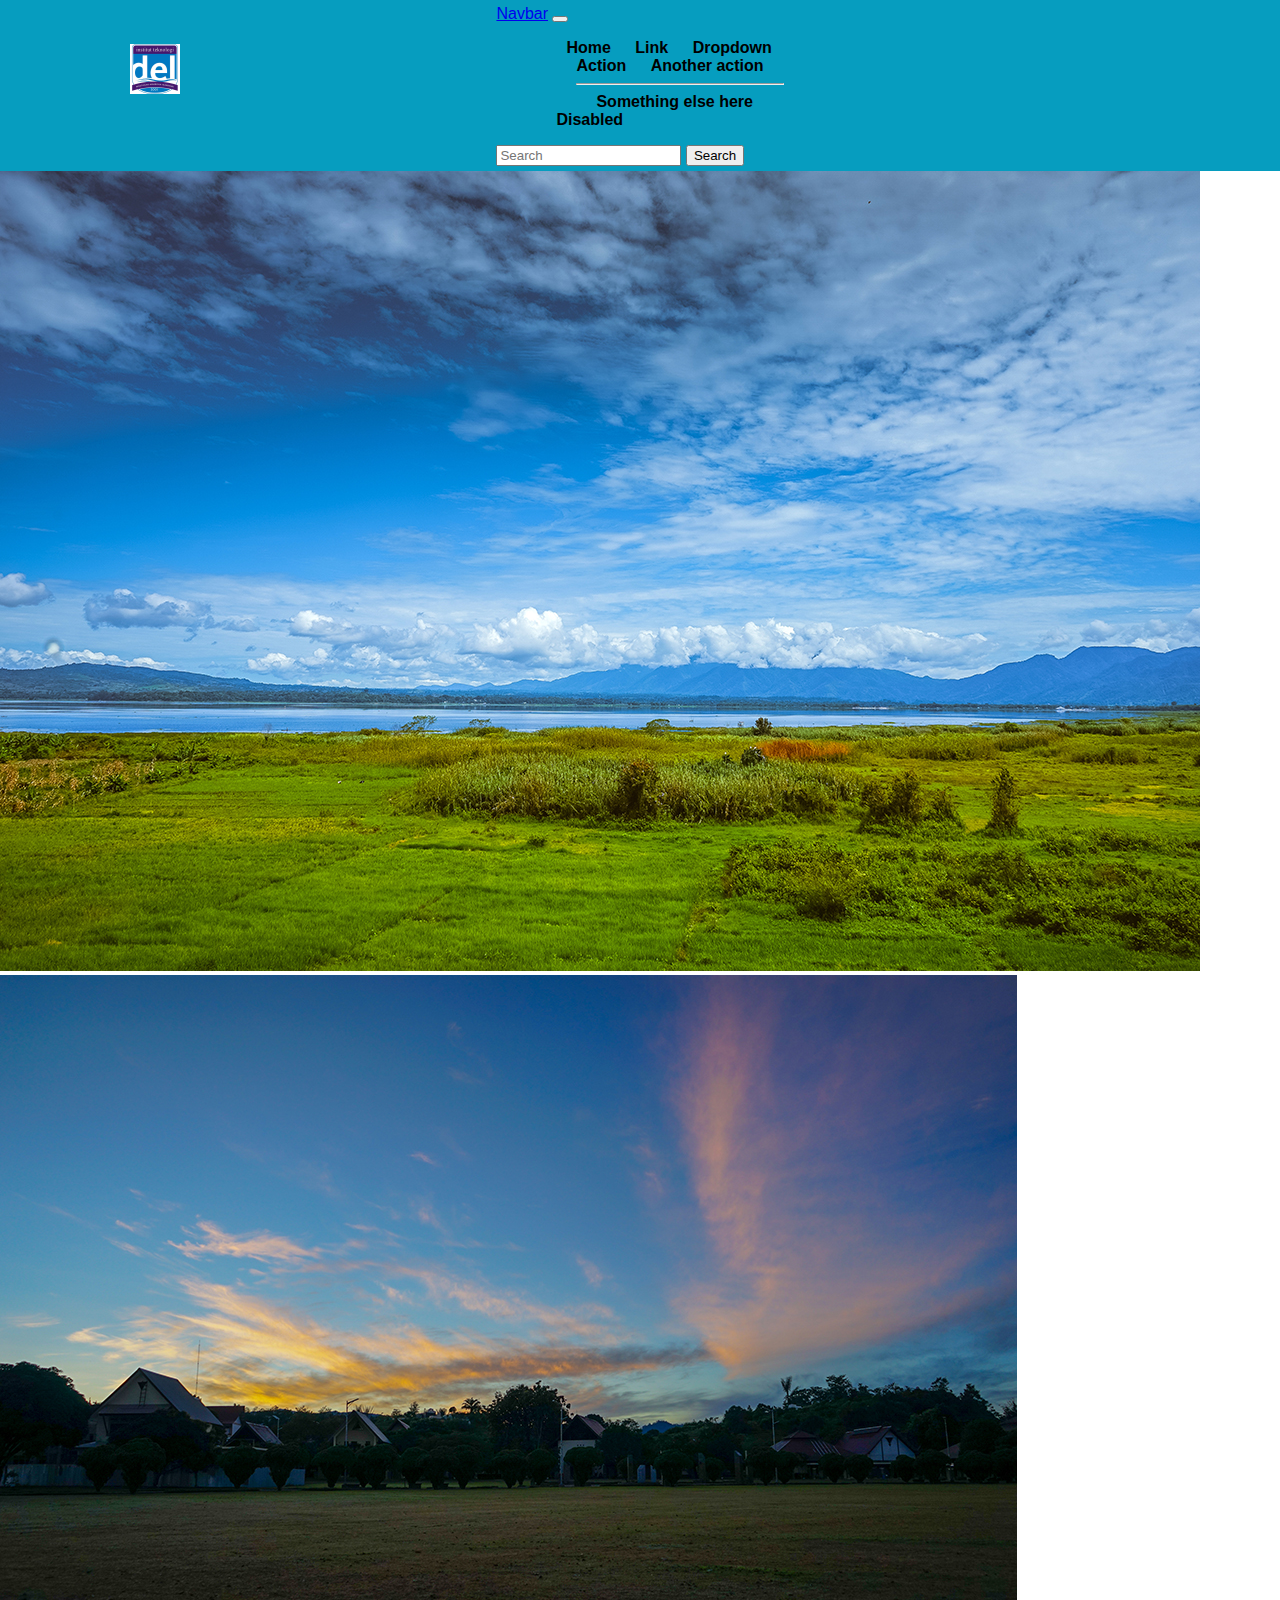
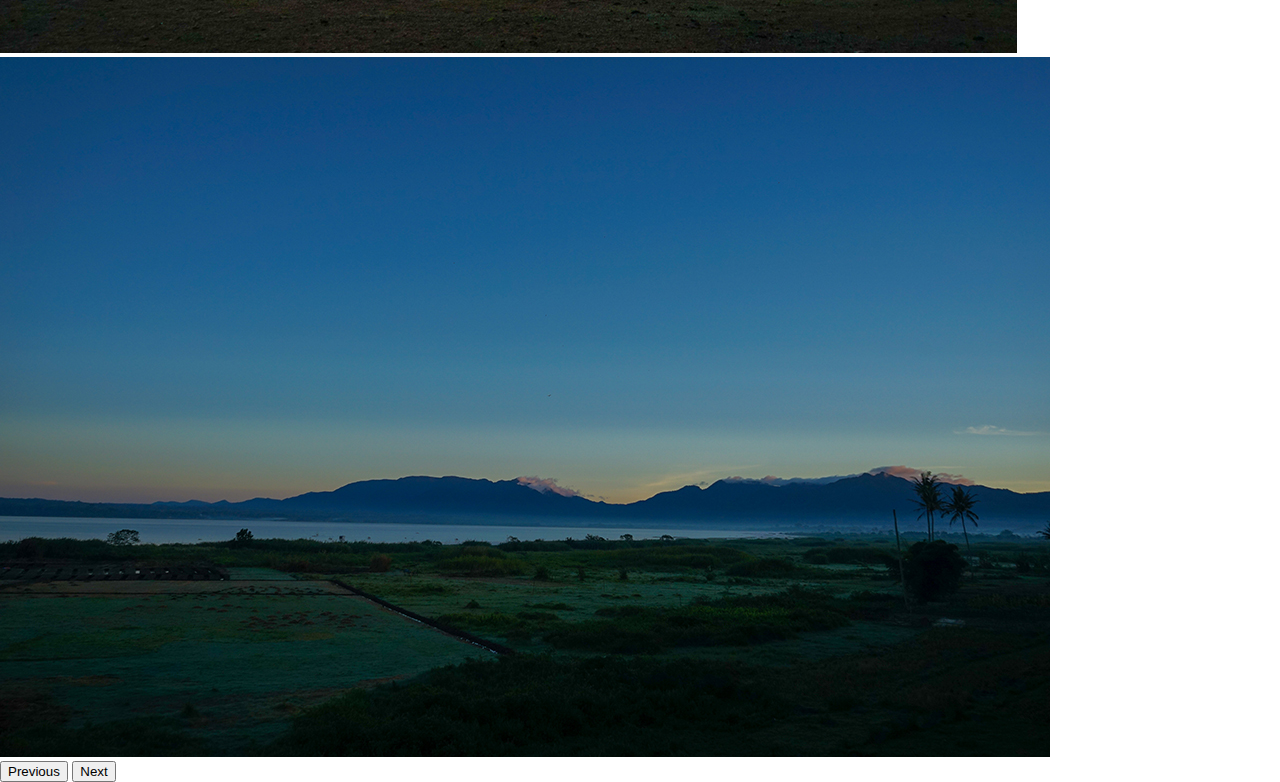
<file: Project Pap/INDEX.html>
<!doctype html>
<html lang="en">
  <head>
    <!-- Required meta tags -->
    <meta charset="utf-8">
    <meta name="viewport" content="width=device-width, initial-scale=1">

    <!-- Bootstrap CSS -->
    <link href="https://cdn.jsdelivr.net/npm/bootstrap@5.0.2/dist/css/bootstrap.min.css" rel="stylesheet" integrity="sha384-EVSTQN3/azprG1Anm3QDgpJLIm9Nao0Yz1ztcQTwFspd3yD65VohhpuuCOmLASjC" crossorigin="anonymous">

    <title>Hello, world!</title>
    <link rel="stylesheet" href = "beranda.css">
  </head>
  <body>
    <nav class="navbar navbar-expand-lg navbar-light bg-light">
        <div class="container-fluid">
          <a class="navbar-brand" href="#">Navbar</a>
          <button class="navbar-toggler" type="button" data-bs-toggle="collapse" data-bs-target="#navbarSupportedContent" aria-controls="navbarSupportedContent" aria-expanded="false" aria-label="Toggle navigation">
            <span class="navbar-toggler-icon"></span>
          </button>
          <div class="collapse navbar-collapse" id="navbarSupportedContent">
            <ul class="navbar-nav me-auto mb-2 mb-lg-0">
              <li class="nav-item">
                <a class="nav-link active" aria-current="page" href="#">Home</a>
              </li>
              <li class="nav-item">
                <a class="nav-link" href="#">Link</a>
              </li>
              <li class="nav-item dropdown">
                <a class="nav-link dropdown-toggle" href="#" id="navbarDropdown" role="button" data-bs-toggle="dropdown" aria-expanded="false">
                  Dropdown
                </a>

                <nav class="logo">
                    <div class="container">
                      <a class="navbar-brand" href="#">
                        <img src="Del_Institute_of_Technology_Logo.png" alt="logo" width="30" height="24">
                      </a>
                    </div>
                  </nav>
                <ul class="dropdown-menu" aria-labelledby="navbarDropdown">
                  <li><a class="dropdown-item" href="#">Action</a></li>
                  <li><a class="dropdown-item" href="#">Another action</a></li>
                  <li><hr class="dropdown-divider"></li>
                  <li><a class="dropdown-item" href="#">Something else here</a></li>
                </ul>
              </li>
              <li class="nav-item">
                <a class="nav-link disabled" href="#" tabindex="-1" aria-disabled="true">Disabled</a>
              </li>
            </ul>
            <form class="d-flex">
              <input class="form-control me-2" type="search" placeholder="Search" aria-label="Search">
              <button class="btn btn-outline-success" type="submit">Search</button>
            </form>
          </div>
        </div>
      </nav>

      <div id="carouselExampleControls" class="carousel slide" data-bs-ride="carousel">
        <div class="carousel-inner">
          <div class="carousel-item active">
            <img src="del1.jpg" class="d-block w-100" alt="image1">
          </div>
          <div class="carousel-item">
            <img src="del2.jpg" class="d-block w-100" alt="image2">
          </div>
          <div class="carousel-item">
            <img src="del3.jpg" class="d-block w-100" alt="image3">
          </div>
        </div>
        <button class="carousel-control-prev" type="button" data-bs-target="#carouselExampleControls" data-bs-slide="prev">
          <span class="carousel-control-prev-icon" aria-hidden="true"></span>
          <span class="visually-hidden">Previous</span>
        </button>
        <button class="carousel-control-next" type="button" data-bs-target="#carouselExampleControls" data-bs-slide="next">
          <span class="carousel-control-next-icon" aria-hidden="true"></span>
          <span class="visually-hidden">Next</span>
        </button>
      </div>    
    <script src="https://cdn.jsdelivr.net/npm/bootstrap@5.0.2/dist/js/bootstrap.bundle.min.js" integrity="sha384-MrcW6ZMFYlzcLA8Nl+NtUVF0sA7MsXsP1UyJoMp4YLEuNSfAP+JcXn/tWtIaxVXM" crossorigin="anonymous"></script>

    <!-- Option 2: Separate Popper and Bootstrap JS -->
    <!--
    <script src="https://cdn.jsdelivr.net/npm/@popperjs/core@2.9.2/dist/umd/popper.min.js" integrity="sha384-IQsoLXl5PILFhosVNubq5LC7Qb9DXgDA9i+tQ8Zj3iwWAwPtgFTxbJ8NT4GN1R8p" crossorigin="anonymous"></script>
    <script src="https://cdn.jsdelivr.net/npm/bootstrap@5.0.2/dist/js/bootstrap.min.js" integrity="sha384-cVKIPhGWiC2Al4u+LWgxfKTRIcfu0JTxR+EQDz/bgldoEyl4H0zUF0QKbrJ0EcQF" crossorigin="anonymous"></script>
    -->
  </body>
</html>
</file>
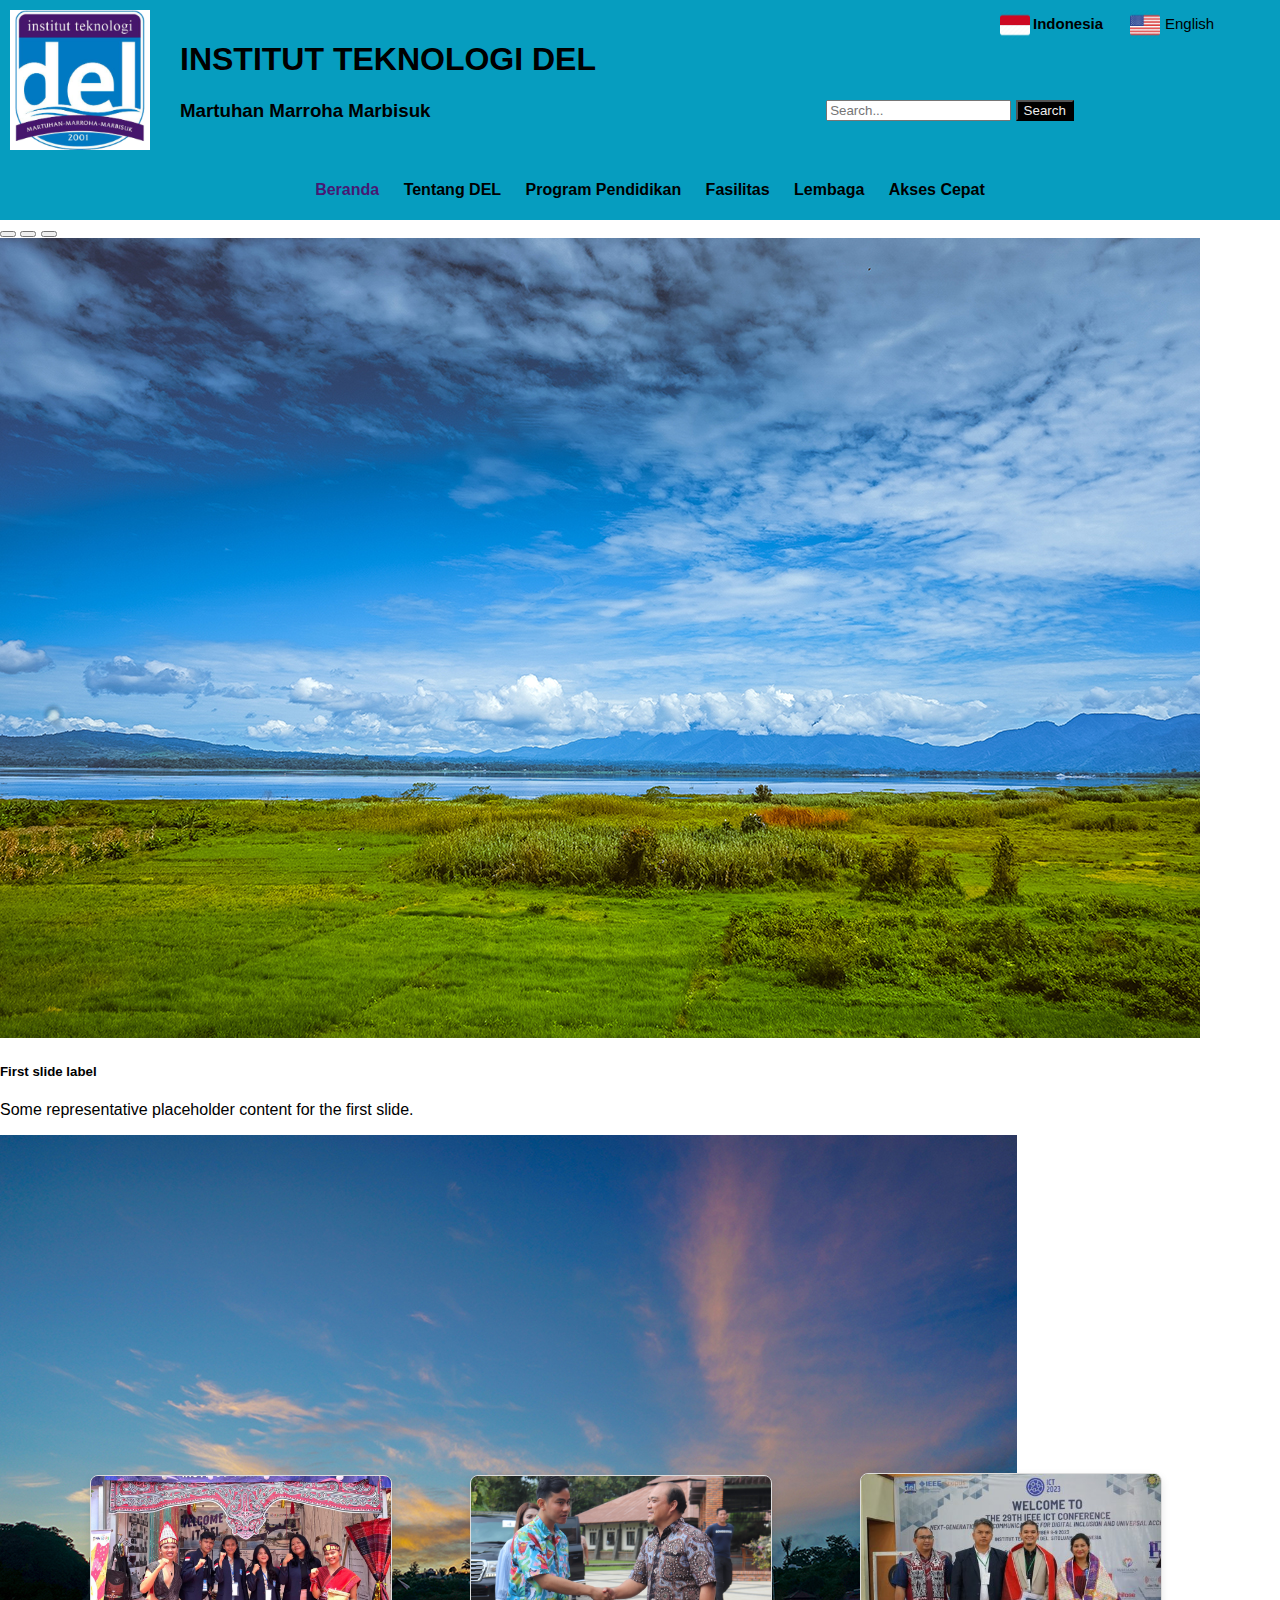
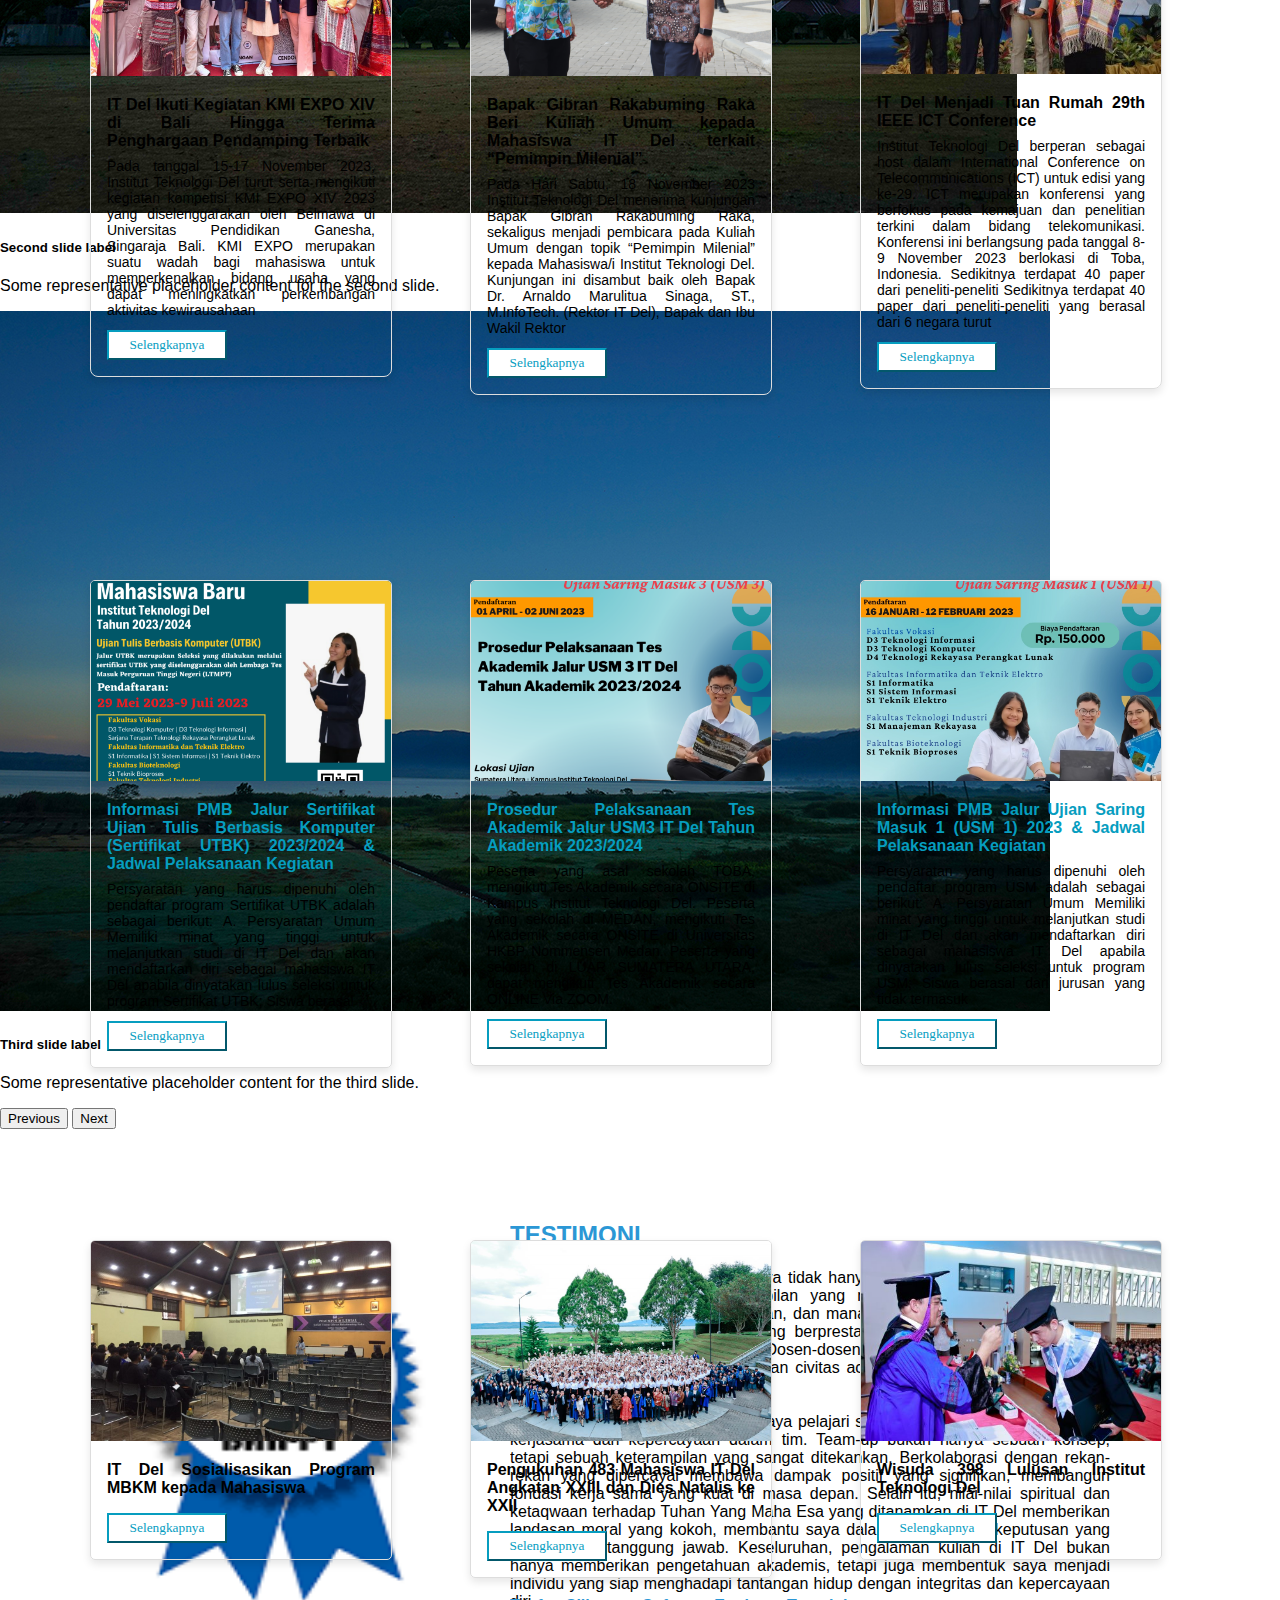
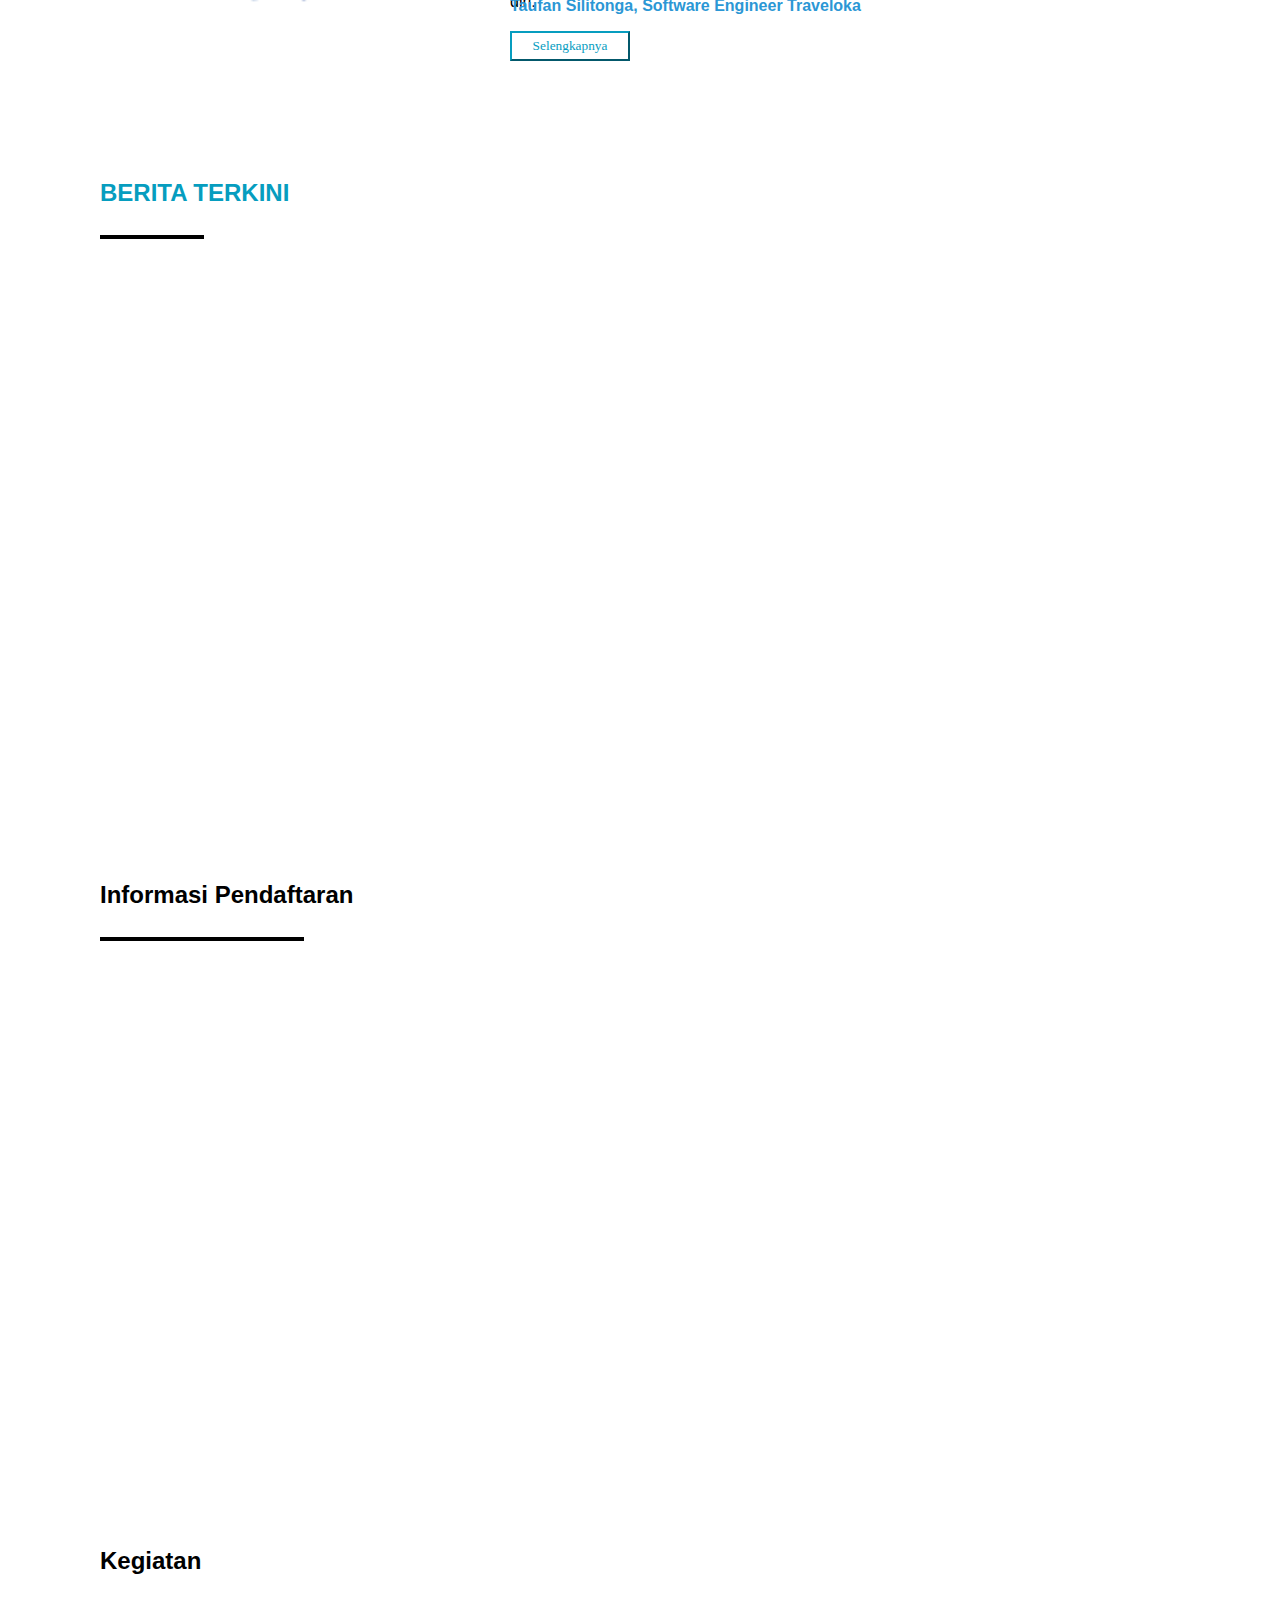
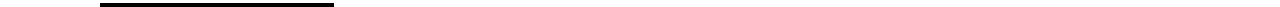
<file: Project Pap/Beranda.html>
<!--
    Nama    : Inggrid Pardede
    NIM     : 11422052
    Kelas   : 42TRPL2
 -->

 <!DOCTYPE html>
 <html lang="en">
 <head>
     <meta charset="UTF-8">
     <meta name="viewport" content="width=device-width, initial-scale=1.0">

     <!-- Bootstrap CSS -->
    <link href="https://cdn.jsdelivr.net/npm/bootstrap@5.0.2/dist/css/bootstrap.min.css" rel="stylesheet" integrity="sha384-EVSTQN3/azprG1Anm3QDgpJLIm9Nao0Yz1ztcQTwFspd3yD65VohhpuuCOmLASjC" crossorigin="anonymous">

     <title>Contoh Header</title>
     <link rel="stylesheet" href = "beranda.css">
 </head>
 <body>
     <header>
         <img src="Del_Institute_of_Technology_Logo.png" alt="Logo" id= "header_img">
         <div id = "tulisan">
             <h1>INSTITUT TEKNOLOGI DEL</h1>
             <h3>Martuhan Marroha Marbisuk</h3>
         </div>
         <div id ="search-box">
            <form action="/search" method="get" id="search">
              <input type="text" placeholder="Search..." name="search" >
              <input type="submit" value="Search" color="#451773" id="color">
            </form>
          </div>
          <div class="language-selector">
            <img src="indonesia.png" id="indonesia" alt="indonesia flag">
            <div class="teks1">
            <p>Indonesia</p>
            </div>

            <img src="amerika.png" id="amerika" alt="amerika flag">
            <div class="teks2">
                <p>English</p>
                </div>
        </div>
     </header>
 
     <nav>
            <ul>
                <li><a href="#" id = "beranda">Beranda</a></li>
                <li><a href="#">Tentang DEL</a></li>
                <li><a href="#">Program Pendidikan</a></li>
                <li><a href="#">Fasilitas</a></li>
                <li><a href="#">Lembaga</a></li>
                <li><a href="#">Akses Cepat</a></li>
            </ul>
        </nav>

        <div id="carouselExampleCaptions" class="carousel slide" data-bs-ride="carousel">
            <div class="carousel-indicators">
              <button type="button" data-bs-target="#carouselExampleCaptions" data-bs-slide-to="0" class="active" aria-current="true" aria-label="Slide 1"></button>
              <button type="button" data-bs-target="#carouselExampleCaptions" data-bs-slide-to="1" aria-label="Slide 2"></button>
              <button type="button" data-bs-target="#carouselExampleCaptions" data-bs-slide-to="2" aria-label="Slide 3"></button>
            </div>
            <div class="carousel-inner">
              <div class="carousel-item active">
                <img src="del1.jpg" class="d-block w-100" alt="image1">
                <div class="carousel-caption d-none d-md-block">
                  <h5>First slide label</h5>
                  <p>Some representative placeholder content for the first slide.</p>
                </div>
              </div>
              <div class="carousel-item">
                <img src="del2.jpg" class="d-block w-100" alt="image2">
                <div class="carousel-caption d-none d-md-block">
                  <h5>Second slide label</h5>
                  <p>Some representative placeholder content for the second slide.</p>
                </div>
              </div>
              <div class="carousel-item">
                <img src="del3.jpg" class="d-block w-100" alt="image3">
                <div class="carousel-caption d-none d-md-block">
                  <h5>Third slide label</h5>
                  <p>Some representative placeholder content for the third slide.</p>
                </div>
              </div>
            </div>
            <button class="carousel-control-prev" type="button" data-bs-target="#carouselExampleCaptions" data-bs-slide="prev">
              <span class="carousel-control-prev-icon" aria-hidden="true"></span>
              <span class="visually-hidden">Previous</span>
            </button>
            <button class="carousel-control-next" type="button" data-bs-target="#carouselExampleCaptions" data-bs-slide="next">
              <span class="carousel-control-next-icon" aria-hidden="true"></span>
              <span class="visually-hidden">Next</span>
            </button>
          </div>  
        <script src="https://cdn.jsdelivr.net/npm/bootstrap@5.0.2/dist/js/bootstrap.bundle.min.js" integrity="sha384-MrcW6ZMFYlzcLA8Nl+NtUVF0sA7MsXsP1UyJoMp4YLEuNSfAP+JcXn/tWtIaxVXM" crossorigin="anonymous"></script>
        
        <!-- Option 2: Separate Popper and Bootstrap JS -->
        <!--
        <script src="https://cdn.jsdelivr.net/npm/@popperjs/core@2.9.2/dist/umd/popper.min.js" integrity="sha384-IQsoLXl5PILFhosVNubq5LC7Qb9DXgDA9i+tQ8Zj3iwWAwPtgFTxbJ8NT4GN1R8p" crossorigin="anonymous"></script>
        <script src="https://cdn.jsdelivr.net/npm/bootstrap@5.0.2/dist/js/bootstrap.min.js" integrity="sha384-cVKIPhGWiC2Al4u+LWgxfKTRIcfu0JTxR+EQDz/bgldoEyl4H0zUF0QKbrJ0EcQF" crossorigin="anonymous"></script>
        -->
    

        <br><br><br><br>
            <div class="container">
                <img class="gambar" src="banpt.png" alt="Gambar">
                <div class="penjelasan" >
                    <h2>TESTIMONI</h2>
                    <p id="keterangan">Saat menjalani kuliah di IT Del, saya tidak hanya mendapatkan ilmu teknis, 
                        tetapi juga berbagai nilai dan keterampilan yang membentuk karakter pribadi dan profesional 
                        saya. Disiplin, keteraturan, dan manajemen waktu yang diajarkan tidak hanya menciptakan mahasiswa 
                        yang berprestasi, tetapi juga individu yang siap menghadapi tantangan dunia kerja. Dosen-dosen 
                        yang baik hati dan sabar, bersama dengan atmosfer ramah dari staff dan civitas academica, menciptakan 
                        lingkungan belajar yang mendukung dan positif.
                        <br><br>
                        Salah satu aspek terpenting yang saya pelajari selama kuliah di IT Del adalah nilai kerjasama dan 
                        kepercayaan dalam tim. Team-up bukan hanya sebuah konsep, tetapi sebuah keterampilan yang sangat ditekankan. 
                        Berkolaborasi dengan rekan-rekan yang dipercayai membawa dampak positif yang signifikan, membangun fondasi kerja 
                        sama yang kuat di masa depan. Selain itu, nilai-nilai spiritual dan ketaqwaan terhadap Tuhan Yang Maha Esa 
                        yang ditanamkan di IT Del memberikan landasan moral yang kokoh, membantu saya dalam pengambilan keputusan yang 
                        baik dan bertanggung jawab. Keseluruhan, pengalaman kuliah di IT Del bukan hanya memberikan pengetahuan akademis, 
                        tetapi juga membentuk saya menjadi individu yang siap menghadapi tantangan hidup dengan integritas dan kepercayaan diri.
                    </p>
                        <br><br><br><br><br><br><br><br><br><br><br><br>
                    <p> Taufan Silitonga, Software Engineer Traveloka</p>
                    <input type="submit" value="Selengkapnya" color="#069DBF" id="color1">
                </div>
            </div>
            </div>
            <br><br><br><br><br><br><br><br><br><br><br><br><br><br><br><br><br><br><br><br><br><br><br><br><br><br><br><br><br><br><br>


            <div class = "beritaterkini">
                <h2>BERITA TERKINI</h2>
                <hr id = "hr2">
            </div>

            <br><br><br><br><br>
            <div class="card1">
                <img src="berita1.jpeg" alt="Card Image 1" id="berita1">
                <div class="card-content">
                    <div class="card-title">IT Del Ikuti Kegiatan KMI EXPO XIV di Bali Hingga Terima Penghargaan Pendamping Terbaik</div>
                    <div class="card-description">Pada tanggal 15-17 November 2023, Institut Teknologi Del turut serta mengikuti kegiatan 
                        kompetisi KMI EXPO XIV 2023 yang diselenggarakan oleh Belmawa di Universitas Pendidikan Ganesha, Singaraja Bali.
                        KMI EXPO merupakan suatu wadah bagi mahasiswa untuk memperkenalkan bidang usaha yang dapat meningkatkan perkembangan 
                        aktivitas kewirausahaan </div>
                        <input type="submit" value="Selengkapnya" color="#069DBF" id="color1">
                </div>
            </div>
            
            <div class="card2">
                <img src="berita2.jpg" alt="Card Image 2" id="berita2">
                <div class="card-content">
                    <div class="card-title">Bapak Gibran Rakabuming Raka Beri Kuliah Umum kepada Mahasiswa IT Del terkait “Pemimpin Milenial”</div>
                    <div class="card-description">Pada Hari Sabtu, 18 November 2023 Institut Teknologi Del menerima kunjungan Bapak Gibran Rakabuming Raka, 
                        sekaligus menjadi pembicara pada Kuliah Umum dengan topik “Pemimpin Milenial” kepada Mahasiswa/i Institut Teknologi Del.
                        Kunjungan ini disambut baik oleh Bapak Dr. Arnaldo Marulitua Sinaga, ST., M.InfoTech. (Rektor IT Del), Bapak dan Ibu Wakil Rektor </div>
                    <input type="submit" value="Selengkapnya" color="#069DBF" id="color1">
                </div>
            </div>
            
            <div class="card3">
                <img src="berita3.jpg" alt="Card Image 3" id="berita3">
                <div class="card-content">
                    <div class="card-title">IT Del Menjadi Tuan Rumah 29th IEEE ICT Conference</div>
                    <div class="card-description">Institut Teknologi Del berperan sebagai host dalam International Conference on Telecommunications (ICT) 
                        untuk edisi yang ke-29. ICT merupakan konferensi yang berfokus pada kemajuan dan penelitian terkini dalam bidang telekomunikasi. 
                        Konferensi ini berlangsung pada tanggal 8-9 November 2023 berlokasi di Toba, Indonesia. Sedikitnya terdapat 40 paper dari peneliti-peneliti 
                        Sedikitnya terdapat 40 paper dari peneliti-peneliti yang berasal dari 6 negara turut 
                       </div>
                       <input type="submit" value="Selengkapnya" color="#069DBF" id="color1">
                </div>
            </div>
            <br><br><br><br><br><br><br><br><br><br><br><br><br><br><br><br><br><br><br><br><br><br><br><br><br><br><br><br><br><br><br><br><br><br>



            <div class = "Pendaftaran">
                <h2>Informasi Pendaftaran</h2>
                <hr id = "hr3">
            </div>

            <div class="pendaftaran1">
                <img src="pendaftaran1.png" alt="Card Image 1" id="pendaftaran1">
                <div class="card-content">
                    <div class="card-titlee">Informasi PMB Jalur Sertifikat Ujian Tulis Berbasis Komputer (Sertifikat UTBK) 2023/2024 & Jadwal Pelaksanaan Kegiatan</div>
                    <div class="card-description">Persyaratan yang harus dipenuhi oleh pendaftar program Sertifikat UTBK adalah sebagai berikut:

                        A. Persyaratan Umum
                        
                        Memiliki minat yang tinggi untuk melanjutkan studi di IT Del dan akan mendaftarkan diri sebagai mahasiswa IT Del apabila dinyatakan lulus seleksi untuk program Sertifikat UTBK;
                        Siswa berasal </div>
                        <input type="submit" value="Selengkapnya" color="#069DBF" id="color1">
                </div>
            </div>
            
            <div class="pendaftaran2">
                <img src="pendaftaran2.png" alt="Card Image 2" id="pendaftaran2">
                <div class="card-content">
                    <div class="card-titlee">Prosedur Pelaksanaan Tes Akademik Jalur USM3 IT Del Tahun Akademik 2023/2024</div>
                    <div class="card-description">Peserta yang asal sekolah TOBA, mengikuti Tes Akademik secara ONSITE di Kampus Institut Teknologi Del.
                        Peserta yang sekolah di MEDAN, mengikuti Tes Akademik secara ONSITE di Universitas HKBP Nommensen Medan.
                        Peserta yang sekolah di LUAR SUMATERA UTARA, dapat mengikuti Tes Akademik secara ONLINE Via ZOOM.
                </div>
                    <input type="submit" value="Selengkapnya" color="#069DBF" id="color1">
                </div>
            </div>
            
            <div class="pendaftaran3">
                <img src="pendaftaran3.jpeg" alt="Card Image 3" id="pendaftaran3">
                <div class="card-content">
                    <div class="card-titlee">Informasi PMB Jalur Ujian Saring Masuk 1 (USM 1) 2023 & Jadwal Pelaksanaan Kegiatan</div>
                    <div class="card-description">Persyaratan yang harus dipenuhi oleh pendaftar program USM adalah sebagai berikut:

                        A. Persyaratan Umum
                        
                        Memiliki minat yang tinggi untuk melanjutkan studi di IT Del dan akan mendaftarkan diri sebagai mahasiswa IT Del apabila dinyatakan lulus seleksi untuk program USM;
                        Siswa berasal dari jurusan yang tidak termasuk
                       </div>
                       <input type="submit" value="Selengkapnya" color="#069DBF" id="color1">
                </div>
            </div>
            <br><br><br><br><br><br><br><br><br><br><br><br><br><br><br><br><br><br><br><br><br><br><br><br><br><br><br><br><br><br><br><br><br><br><br><br><br>

            <div class = "Kegiatan">
                <h2>Kegiatan</h2>
                <hr id = "hr4">
            </div>

            <div class="kegiatan1">
                <img src="kegiatan1.jpeg" alt="Card Image 1" id="kegiatan1">
                <div class="card-content">
                    <div class="card-title">IT Del Sosialisasikan Program MBKM kepada Mahasiswa</div>
                    <hr id="hr6">
                        <input type="submit" value="Selengkapnya" color="#069DBF" id="color1">
                </div>
            </div>
            
            <div class="kegiatan2">
                <img src="kegiatan2.jpg" alt="Card Image 2" id="kegiatan2">
                <div class="card-content">
                    <div class="card-title">Pengukuhan 483 Mahasiswa IT Del Angkatan XXIII dan Dies Natalis ke XXII</div>
                    <hr id="hr6">
                    <input type="submit" value="Selengkapnya" color="#069DBF" id="color1">
                </div>
            </div>
            
            <div class="kegiatan3">
                <img src="kegiatan3.jpg" alt="Card Image 3" id="kegiatan3">
                <div class="card-content">
                    <div class="card-title">Wisuda 398 Lulusan Institut Teknologi Del</div>
                    <hr id="hr6">
                       <input type="submit" value="Selengkapnya" color="#069DBF" id="color1">
                </div>
            </div>

            
 </body>
    
 

 </html>
</file>
<file: Project Pap/beranda.css>
/* Tambahkan gaya CSS sesuai kebutuhan Anda */
header {
    background-color: #069DBF;
    color: rgb(0, 0, 0);
    padding : 10px;
    text-align: left;
    display: flex;
    align-items: center;
    text-align: center;
}


#tulisan {
    text-align: left;

}

#header_img {
    max-height: 140px; /* Sesuaikan tinggi logo sesuai kebutuhan */ 
    margin-right: 30px; /* Beri margin agar ada jarak antara logo dan teks */
    he
}

#language-selector{
    text
}

nav {
    display: flex;
    justify-content: space-around;
    background-color: #069DBF;
    padding: 5px;
}

#menu {
    background-color: #069DBF;
    text-align: center;
    color: rgb(0, 0, 0);
    font-weight: bold;
}

nav ul {
    list-style: none;
    text-decoration: double;
    font-weight: bold;
}

nav ul li {
    display: inline;
    margin-right: 20px;
}

nav ul li a {
    color: #000000;
    text-decoration: none;
}

#beranda{
    color: #461973;
    font-weight: bold;
}

#search-box{
    position: absolute;
    top: 100px;
    left: 800px;

}

#search{
    width:300px;
}

.language-selector{
    position: absolute;
    top: 40px;
    left: 1000px;
}

#color{
    color : #eeeeee;
    background-color: #000000;
}

#indonesia{
    position: absolute;
    top: -30px;
    left: 0;
    height: 30px; 
}
.teks1 {
    position: absolute;
    top: -40px;
    left: 33px;
    font-size: 15px;
    font-weight: bold;
}

.teks2 {
    position: absolute;
    top: -40px;
    left: 165px;
    font-size: 15px;
}

#amerika{
    position: absolute;
    top: -30px;
    left: 130px;
    height: 30px; 
}

#hr1 {
    border: 3px solid #000;
} 

#image2{
    width: 1250px; /* Lebar maksimum gambar */
    height: 600px; /* Tinggi maksimum gambar */
}

#carousel{
    width: 60px;
    position: absolute;
    top : 720px;
    left : 600px;


}


.container {
    display: flex;
    align-items: center;
    overflow: hidden;
    position: absolute;
    left: 130px;
    right

}

/* Gaya CSS untuk gambar */
.gambar {
    width: 300px; 
    height: 350px;
    margin-right: 80px; 
}

/* Gaya CSS untuk penjelasan */
.penjelasan {
    flex: 1; 
    overflow: hidden;
    color: #2b97d5;
    font-weight: bold;
}

#keterangan {
    color: #000000;
    font-style: normal;
    text-align: justify;
    font-weight: normal;
    width: 600px;
    height: 80px;
}

#color1{
    background-color: white;
    font-family: 'Times New Roman', Times, serif;
    color: #069DBF;
    width: 120px; 
    height: 30px;
    border-color: #069DBF;
    
}

.beritaterkini{
    position: absolute;
    left: 100px;
    color: #069DBF;
    font-weight: bold;
}

#hr2 {
    position: absolute;
    left: 0;
    border: 2px solid #000;
    width: 100px;
}

.card1 {
    width: 300px;
    border: 1px solid #ddd;
    border-radius: 8px;
    overflow: hidden;
    margin: 20px;
    box-shadow: 0 4px 8px rgba(0, 0, 0, 0.1);
    position: absolute;
    left: 70px;
    top: 1455px;
}


#berita1{
    width: 300px;
    height: 200px;
    object-fit: cover;
}


.card2 {
    width: 300px;
    border: 1px solid #ddd;
    border-radius: 8px;
    overflow: hidden;
    margin: 20px;
    box-shadow: 0 4px 8px rgba(0, 0, 0, 0.1);
    position: absolute;
    left: 450px;
    top: 1455px;
}
#berita2{
    width: 300px;
    height: 200px;
    object-fit: cover;
}

.card3 {
    width: 300px;
    border: 1px solid #ddd;
    border-radius: 8px;
    overflow: hidden;
    margin: 20px;
    box-shadow: 0 4px 8px rgba(0, 0, 0, 0.1);
    position: absolute;
    left: 840px;
    top: 1453px;
}

#berita3{
    width: 300px;
    height: 200px;
    object-fit: cover;
}
.card img {
    width: 100%;
    height: 200px;
    object-fit: cover;
}

.card-content {
    padding: 16px;
}

.card-title {
    font-size: 16px;
    font-weight: bold;
    margin-bottom: 8px;
    text-align: justify;
}

.card-description {
    font-size: 16px;
    margin-bottom: 12px;
    text-align: justify;
}

.Pendaftaran{
    position: absolute;
    left: 100px;
    color: #000000;
    font-weight: bold;

}

#hr3 {
    position: absolute;
    left: 0;
    border: 2px solid #000; 
    width: 200px;
}

.pendaftaran1 {
    width: 300px;
    border: 1px solid #ddd;
    border-radius: 5px;
    overflow: hidden;
    margin: 20px;
    box-shadow: 0 4px 8px rgba(0, 0, 0, 0.1);
    position: absolute;
    left: 70px;
    top: 2160px;
}


#pendaftaran1{
    width: 300px;
    height: 200px;
    object-fit: cover;
}


.pendaftaran2 {
    width: 300px;
    border: 1px solid #ddd;
    border-radius: 5px;
    overflow: hidden;
    margin: 20px;
    box-shadow: 0 4px 8px rgba(0, 0, 0, 0.1);
    position: absolute;
    left: 450px;
    top: 2160px;
}
#pendaftaran2{
    width: 300px;
    height: 200px;
    object-fit: cover;
}

.pendaftaran3 {
    width: 300px;
    border: 1px solid #ddd;
    border-radius: 5px;
    overflow: hidden;
    margin: 20px;
    box-shadow: 0 4px 8px rgba(0, 0, 0, 0.1);
    position: absolute;
    left: 840px;
    top: 2160px;
}

#pendaftaran3{
    width: 300px;
    height: 200px;
    object-fit: cover;
}
.card img {
    width: 100%;
    height: 200px;
    object-fit: cover;
}

.card-content {
    padding: 16px;
}

.card-titlee {
    font-size: 16px;
    font-weight: bold;
    margin-bottom: 8px;
    text-align: justify;
    color :#069DBF;
}

.card-description {
    font-size: 14px;
    margin-bottom: 12px;
    text-align: justify;
}

.Kegiatan{
    position: absolute;
    left: 100px;
    color: #000000;
    font-weight: bold;

}

#hr4 {
    position: absolute;
    left: 0;
    border: 2px solid #000; 
    width: 230px;
}

.kegiatan1 {
    width: 300px;
    border: 1px solid #ddd;
    border-radius: 5px;
    overflow: hidden;
    margin: 20px;
    box-shadow: 0 4px 8px rgba(0, 0, 0, 0.1);
    position: absolute;
    left: 70px;
    top: 2820px;
}


#kegiatan1{
    width: 300px;
    height: 200px;
    object-fit: cover;
}

#hr5 {
    position: absolute;
    left: 0;
    border: 1.5px solid #000; 
    width: 240px;
}


.kegiatan2 {
    width: 300px;
    border: 1px solid #ddd;
    border-radius: 5px;
    overflow: hidden;
    margin: 20px;
    box-shadow: 0 4px 8px rgba(0, 0, 0, 0.1);
    position: absolute;
    left: 450px;
    top: 2820px;
}
#kegiatan2{
    width: 300px;
    height: 200px;
    object-fit: cover;
}

.kegiatan3 {
    width: 300px;
    border: 1px solid #ddd;
    border-radius: 5px;
    overflow: hidden;
    margin: 20px;
    box-shadow: 0 4px 8px rgba(0, 0, 0, 0.1);
    position: absolute;
    left: 840px;
    top: 2820px;
}

#kegiatan3{
    width: 300px;
    height: 200px;
    object-fit: cover;
}
.card img {
    width: 100%;
    height: 200px;
    object-fit: cover;
}

.card-content {
    padding: 16px;
}

.card-titlee {
    font-size: 16px;
    font-weight: bold;
    margin-bottom: 8px;
    text-align: justify;
    color :#069DBF;
}

.card-description {
    font-size: 14px;
    margin-bottom: 12px;
    text-align: justify;
}

.Kegiatan{
    position: absolute;
    left: 100px;
    color: #000000;
    font-weight: bold;

}

#hr6{
    border: 2px;
}

body {
    margin: 0;
    padding: 0;
    font-family: Arial, sans-serif;
}

footer {
    background-color: #333;
    color: #fff;
    padding: 20px;
    position: fixed;
    bottom: 0;
    width: 100%;
    text-align: left;
}

.logo {
    float: left;
    margin-right: 20px;
}

.logo img {
    width: 50px; /* Sesuaikan ukuran logo sesuai kebutuhan */
    height: auto;
}
</file>
